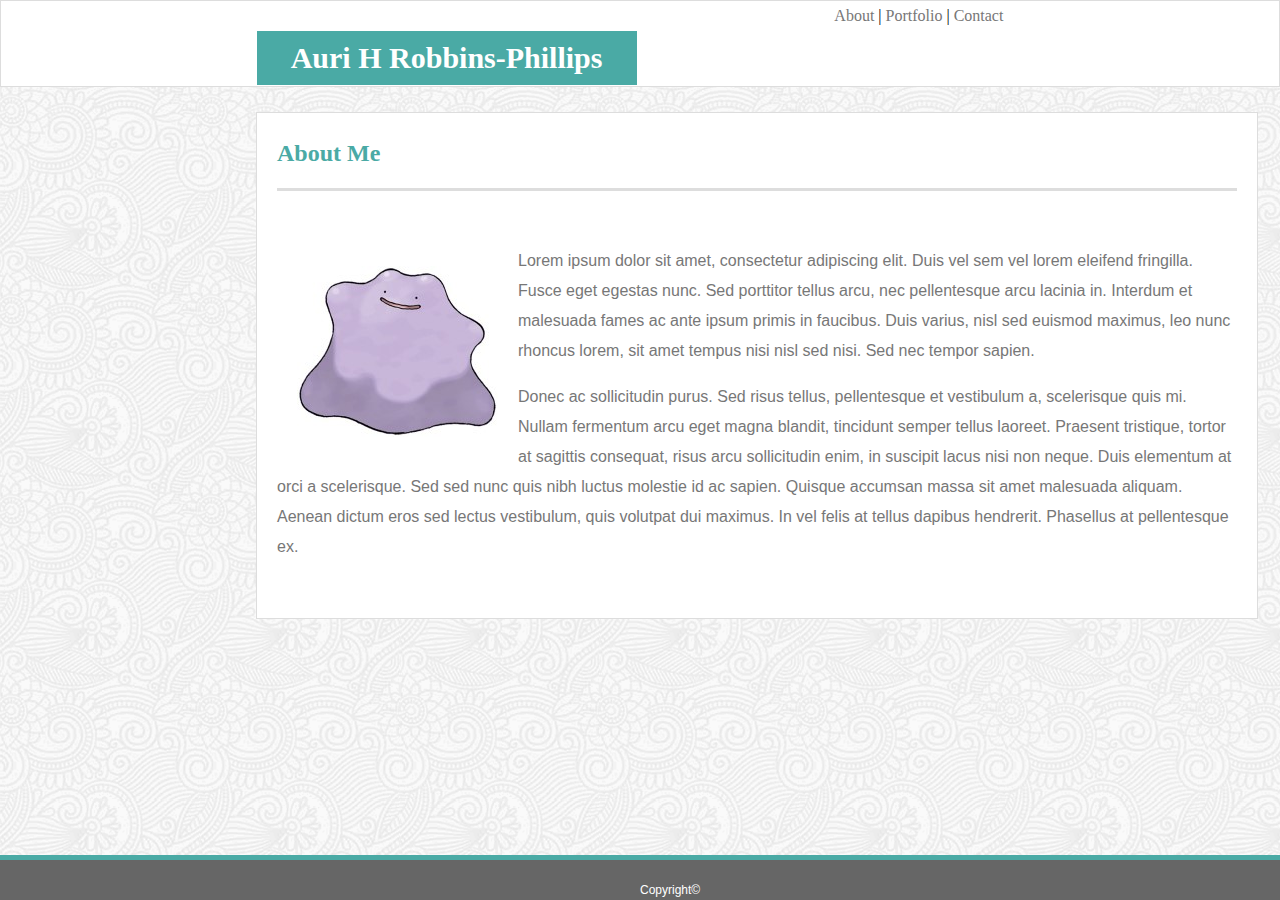
<file: index.html>
<!DOCTYPE html>
<html lang="en">  
<head>
    <meta charset="utf-8" />
    <meta http-equiv="X-UA-Compatible" content="IE=edge">
    <title>About</title>
    <meta name="viewport" content="width=device-width, initial-scale=1">
    <link rel="stylesheet" type="text/css" href="assets/css/style.css" />
</head>
        
<body class="body">
    <header class="header"> 
        
        <h1 class="h1">Auri H Robbins-Phillips</h1>
        
        <div class="nav">
            <a id="aboutlink" href="index.html">About</a>
            <a>|</a>
            <a id="portfoliolink" href="portfolio.html">Portfolio</a>
            <a>|</a>
            <a id="contactlink" href="contact.html">Contact</a>
        </div>
    </header>


    <section id="container">       
        
        <h2 id="h2">About Me</h2>

        <img id="profilepic"  alt="profile pic" src="assets/images/placeholder.jpeg">

        <p>Lorem ipsum dolor sit amet, consectetur adipiscing elit. Duis vel sem vel lorem eleifend fringilla. 
            Fusce eget egestas nunc. Sed porttitor tellus arcu, nec pellentesque arcu lacinia in. Interdum et malesuada fames ac ante ipsum primis in faucibus. 
            Duis varius, nisl sed euismod maximus, leo nunc rhoncus lorem, sit amet tempus nisi nisl sed nisi. Sed nec tempor sapien. 
        </p>
          
        <p>Donec ac sollicitudin purus. Sed risus tellus, pellentesque et vestibulum a, scelerisque quis mi. Nullam fermentum arcu eget magna blandit, tincidunt semper tellus laoreet. 
            Praesent tristique, tortor at sagittis consequat, risus arcu sollicitudin enim, in suscipit lacus nisi non neque. 
            Duis elementum at orci a scelerisque. Sed sed nunc quis nibh luctus molestie id ac sapien. Quisque accumsan massa sit amet malesuada aliquam. Aenean dictum eros sed lectus vestibulum, quis volutpat dui maximus. 
            In vel felis at tellus dapibus hendrerit. Phasellus at pellentesque ex. </p>

    </section>
    
    
    <footer id="footer">

        <a id="copyright">Copyright©</a>

    </footer>


</body>
</html>
</file>
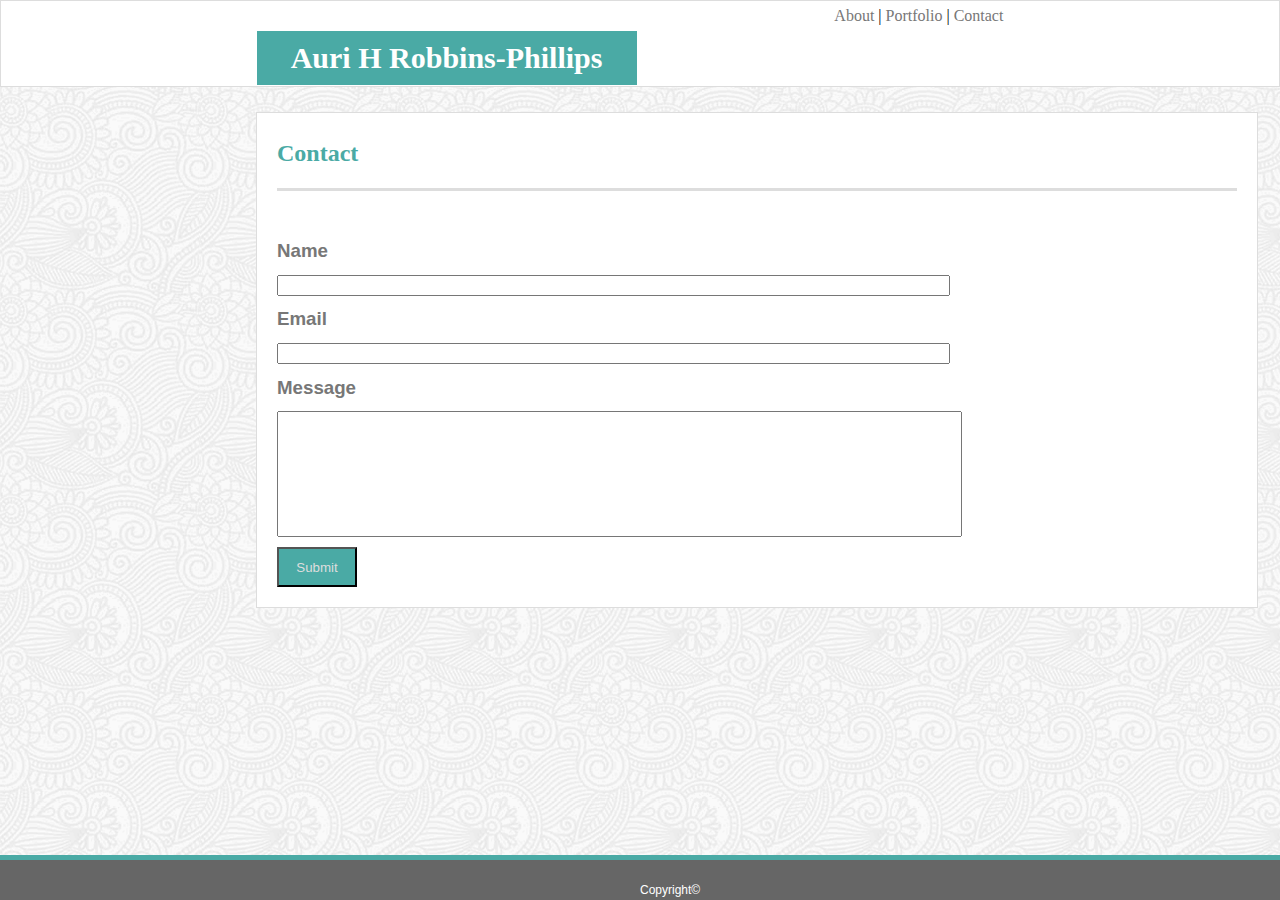
<file: contact.html>
<!DOCTYPE html>
<html lang="en">  
<head>
    <meta charset="utf-8" />
    <meta http-equiv="X-UA-Compatible" content="IE=edge">
    <title>Contact</title>
    <meta name="viewport" content="width=device-width, initial-scale=1">
    <link rel="stylesheet" type="text/css" href="assets/css/style.css" />
</head>
        
<body class="body">
    <header class="header"> 
        
        <h1 class="h1">Auri H Robbins-Phillips</h1>
        
        <div class="nav">
            <a id="aboutlink" href="index.html">About</a>
            <a>|</a>
            <a id="portfoliolink" href="portfolio.html">Portfolio</a>
            <a>|</a>
            <a id="contactlink" href="contact.html">Contact</a>
        </div>
    </header>


    <section id="container2">       
        
        <h2 id="h2">Contact</h2>
        
        <form>
            <h3>Name</h3>
            <input id="namebox" type="text" size="81"></input>
            <h3>Email</h3>
            <input id="emailbox" type="text" size="81"></input>
            <h3>Message</h3>
            <textarea id="messagebox" rows=8 cols=83 resize=none></textarea>
            
            <br>
            <br>

            <input id="button" type="submit"></input>

        </form>

    </section>
    
    
    <footer id="footer">

        <a id="copyright">Copyright©</a>

    </footer>


</body>
</html>
</file>
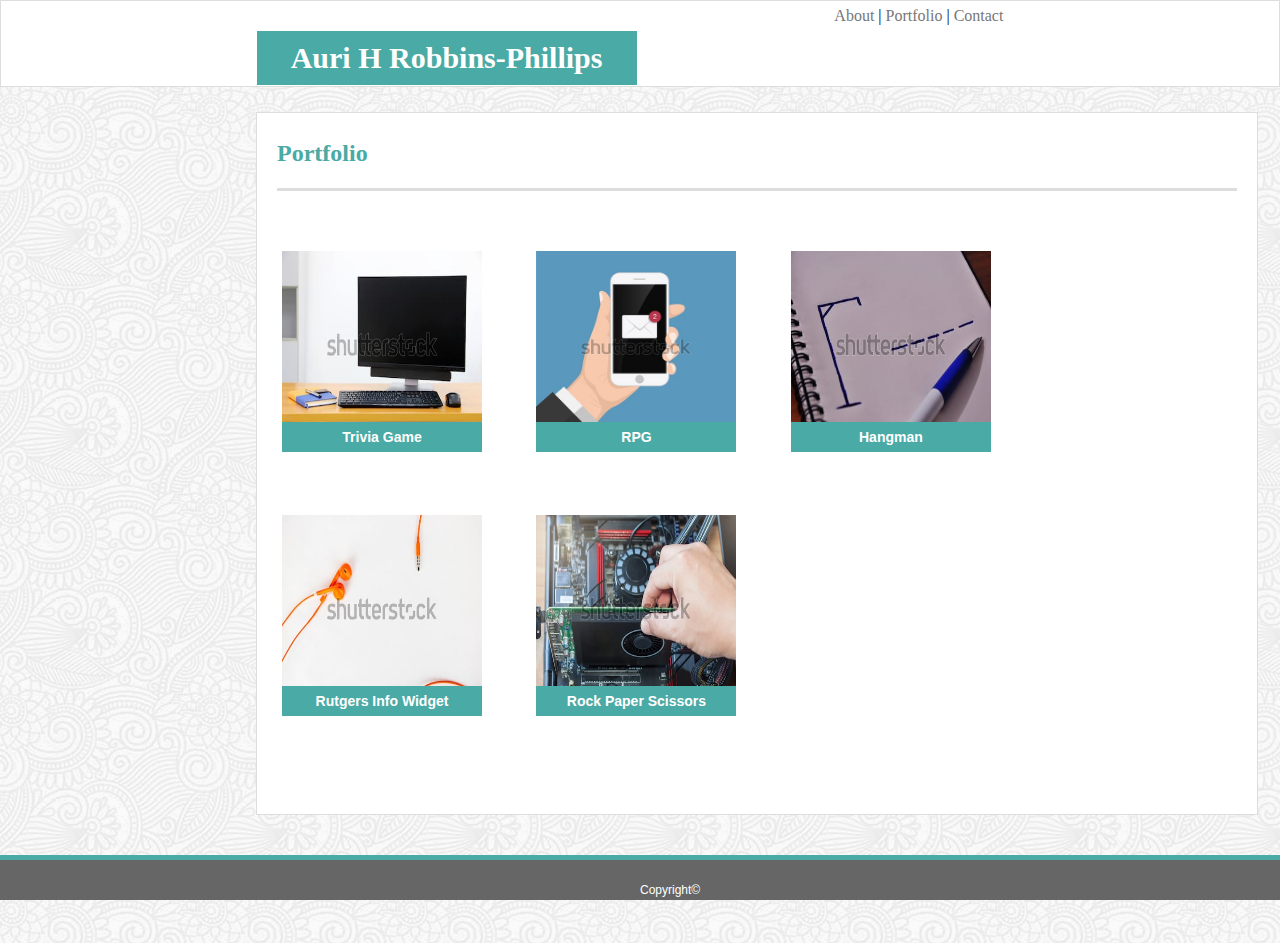
<file: portfolio.html>
<!DOCTYPE html>
<html lang="en">  
<head>
    <meta charset="utf-8" />
    <meta http-equiv="X-UA-Compatible" content="IE=edge">
    <title>Portfolio</title>
    <meta name="viewport" content="width=device-width, initial-scale=1">
    <link rel="stylesheet" type="text/css" href="assets/css/style.css" />
</head>
        
<body class="body">
    <header class="header"> 
        
        <h1 class="h1">Auri H Robbins-Phillips</h1>
        
        <div class="nav">
            <a id="aboutlink" href="index.html">About</a>
            <a>|</a>
            <a id="portfoliolink" href="portfolio.html">Portfolio</a>
            <a>|</a>
            <a id="contactlink" href="contact.html">Contact</a>
        </div>
    </header>


    <section id="container">       

        <h2 id="h2">Portfolio</h2>
        
        <div class="holder">

            <img class="portfoliocontent"  alt="desktop" src="assets/images/desktop.jpg">

            <div>
        
                <h3 id="pic1">Trivia Game</h3>
         
            </div>
        
        </div>    
        
        <div class="holder">
        
            <img class="portfoliocontent"  alt="phone" src="assets/images/phone.jpg">        
            
            <div>
            
                <h3 id="pic2">RPG</h3>
            
            </div>    
        
        </div>

        <div class="holder">

            <img class="portfoliocontent"  alt="hangman" src="assets/images/hangman.jpg">
    
            <div>
        
                <h3 id="pic3">Hangman</h3>   

            </div>

        </div>

        <div class="holder">

            <img class="portfoliocontent"  alt="earbuds" src="assets/images/earbuds.jpg">

            <div>

                <h3 id="pic4">Rutgers Info Widget</h3>

            </div>
            
        </div>

        <div class="holder">    
            
            <img class="portfoliocontent"  alt="graphics card" src="assets/images/graphicscard.jpg">

            <div>
        
                <h3 id="pic5">Rock Paper Scissors</h3>

            </div>
        
        </div>    
    
    </section>
    
    
    <footer id="footer">

        <a id="copyright">Copyright©</a>

    </footer>


</body>
</html>
</file>
<file: assets/css/style.css>
body{
    margin: 0;
    padding: 0;
    height: 100%;
    background-image: url(../images/full-bloom.png);
    background-color: azure;
    font-family: Arial, Helvetica, sans-serif;
}

header{
    height:45px;
    width: auto;
    font-family: Georgia, 'Times New Roman', Times, serif;
    margin: 0 auto;
    padding: 20px 0;
    margin-bottom: 25px;
    background-color: #ffffff; 
    border-style: ridge;
    border-color: #dddddd;
    border-width: 1px;
}

h1{
    font-size: 30px;
    text-align: center;
    width: 380px;
    background-color: #4aaaa5;
    position: relative;
    color: #ffff;
    margin: 0 auto;
    padding: 10px 0;
    margin-left: 20%;
    bottom: -22%;
}

h2{
    border-bottom: solid;
    border-color: #dddddd;
    color: #4aaaa5;
    font-family: Georgia, 'Times New Roman', Times, serif;
    line-height: 70px;
    top: -35px;
    position: relative;
}

footer{
    position: fixed;
    bottom: 0;
    height: 40px;
    width: 100%;
    margin: 0 auto;
    background-color: #666666;
    border-top: solid;
    border-color: #4aaaa5;
    border-width: 5px;
}

#container{
    background-color: #ffffff;
    border-style: ridge;
    border-color: #dddddd;
    border-width: 1px;
    margin-left: 20%;
    margin-right: 20%;
    margin-bottom: 10%;
    line-height: 30px;
    padding: 20px;
    padding-bottom: 40px;
    color: #777777; 
    position: relative;
    width: 960px;
}

#profilepic{
    float: left;
    padding: 20px;
}

.nav{
    float: right;
    padding: 20px;
    position: relative;
    top: -195%;
    left: -20%;
}

#aboutlink, #portfoliolink, #contactlink{
    color: #777777; 
    background-color: transparent;
    text-decoration: none;
}

#copyright{
    color: #ffffff;
    margin-left: 50%;
    top: 50%;
    position: relative;
    font-size: 75%;
    
}

#container2{
    background-color: #ffffff;
    border-style: ridge;
    border-color: #dddddd;
    border-width: 1px;
    margin-left: 20%;
    margin-right: 20%;
    line-height: 10px;
    padding: 20px;
    color: #777777; 
    width: 960px;                                                                                                                                                                                                                                                                                                                                                                                                                                                                                                                                                                                                                                                                                                                                                                                                                                                                                                                                                                                                                                                                                                                                                                                                                                                                                                                                                                                                                                                                                                                                                                                                                                                                                                                                                                                                                                                                                                                                                                                                                                                                                                                                                                                                                                                                                                                                                                                                                                                                                                                                                                                                                                                                                                                                                                                                                                                                                                                                                                                                                                                                                                                                                                                                                                                                                                                                                                                                                                                                                                                                                                                                                                                                                                                                                                                                                                                                                                                                                                                                                                                                                                                                                                                                                                                                                                                                                          
}

#namebox, #emailbox, #messagebox{
font-family: Arial, Helvetica, sans-serif;
}

#messagebox{
    resize: none;
}

.portfoliocontent{
    width: 200px;
    height: 200px; 
    padding: 2%;
    position: relative;
}

#pic1, #pic2, #pic3, #pic4, #pic5{
    position: relative;
    font-size: 14px;
    text-align: center;
    width: 200px;
    bottom: 58px;
    background-color: #4aaaa5;
    color: #ffff;
    margin-left: 5px;
}

.holder{
    width: 250px;
    height: 250px;
    display: inline-block;
}

#button{
    background-color: #4aaaa5;
    color: #dddddd;
    width: 80px;
    height: 40px;
}
</file>
